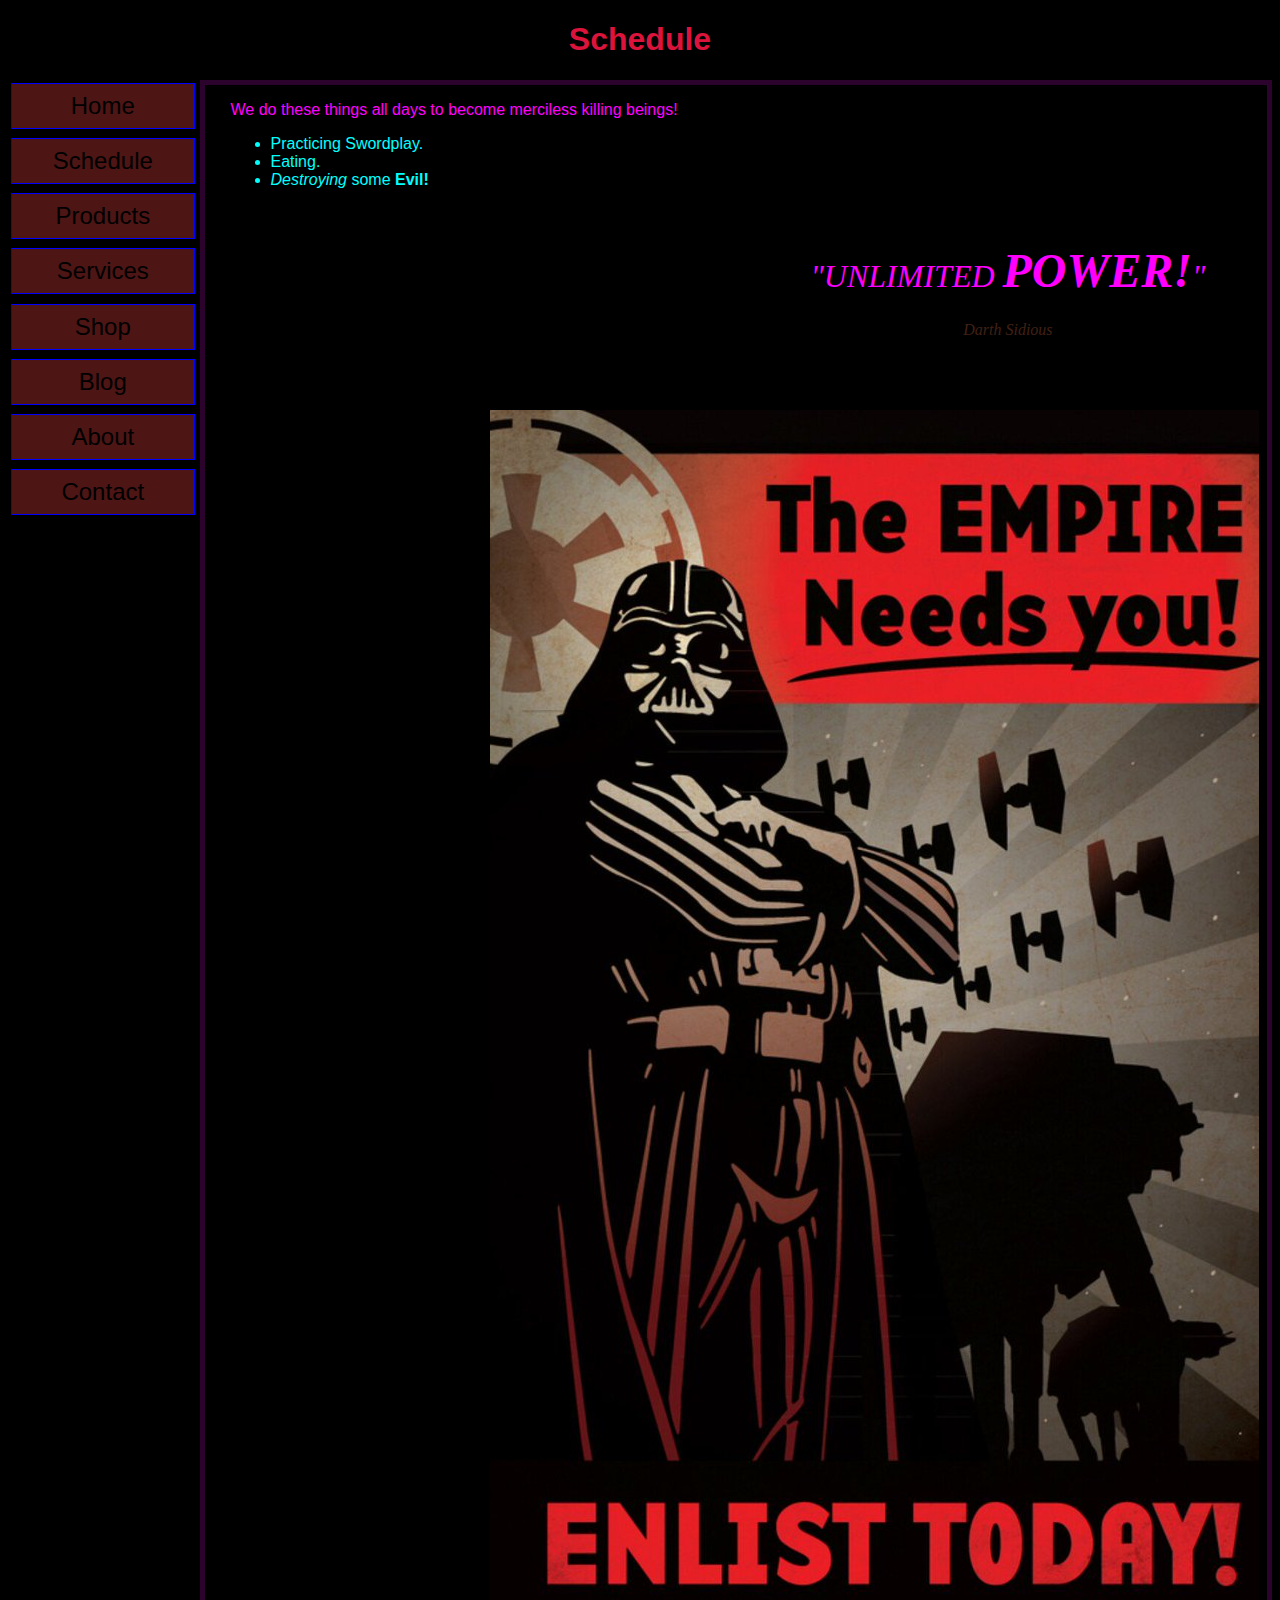
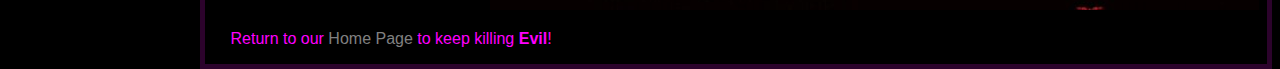
<file: schedule.html>
<!DOCTYPE html>
<html lang="en">
<head>
    <meta charset="UTF-8">
    <meta name="viewport" content="width=device-width, initial-scale=1.0">
    <title>Our great Schedule</title>
    <link href="css/style.css" rel="stylesheet">
    
</head>
<body>
    <h1>Schedule</h1>

   

<div class="main_body">
            <p>We do these things all days to become merciless killing beings!</p>
        <ul>
            <li>Practicing Swordplay.</li>
            <li>Eating.</li>
            <li><em> Destroying</em> some <strong> Evil! </strong></li>
        </ul>
            <br>

        <blockquote class="grievous_quote">
            <p><em>"</em>UNLIMITED <strong> POWER!</strong><em>"</em></p>
            <cite>Darth Sidious</cite>
        </blockquote>
    <centered>
            <img src="img/join_empire.jpg" alt="Join Us!" title="Join Us!">
    </centered>
            <p>Return to our <a href="index.html">Home Page</a> to keep killing <strong>Evil</strong>!</p>
</div>

<nav>
    <ul>
        <li><a href="index.html">Home</a></li>
        <li><a href="schedule.html">Schedule</a></li>
        <li><a href="#">Products</a></li>
        <li><a href="#">Services</a></li>
        <li><a href="#">Shop</a></li>
        <li><a href="#">Blog</a></li>
        <li><a href="#">About</a></li>
        <li><a href="#">Contact</a></li>
    </ul>
<nav>

</body>
</html>
</file>
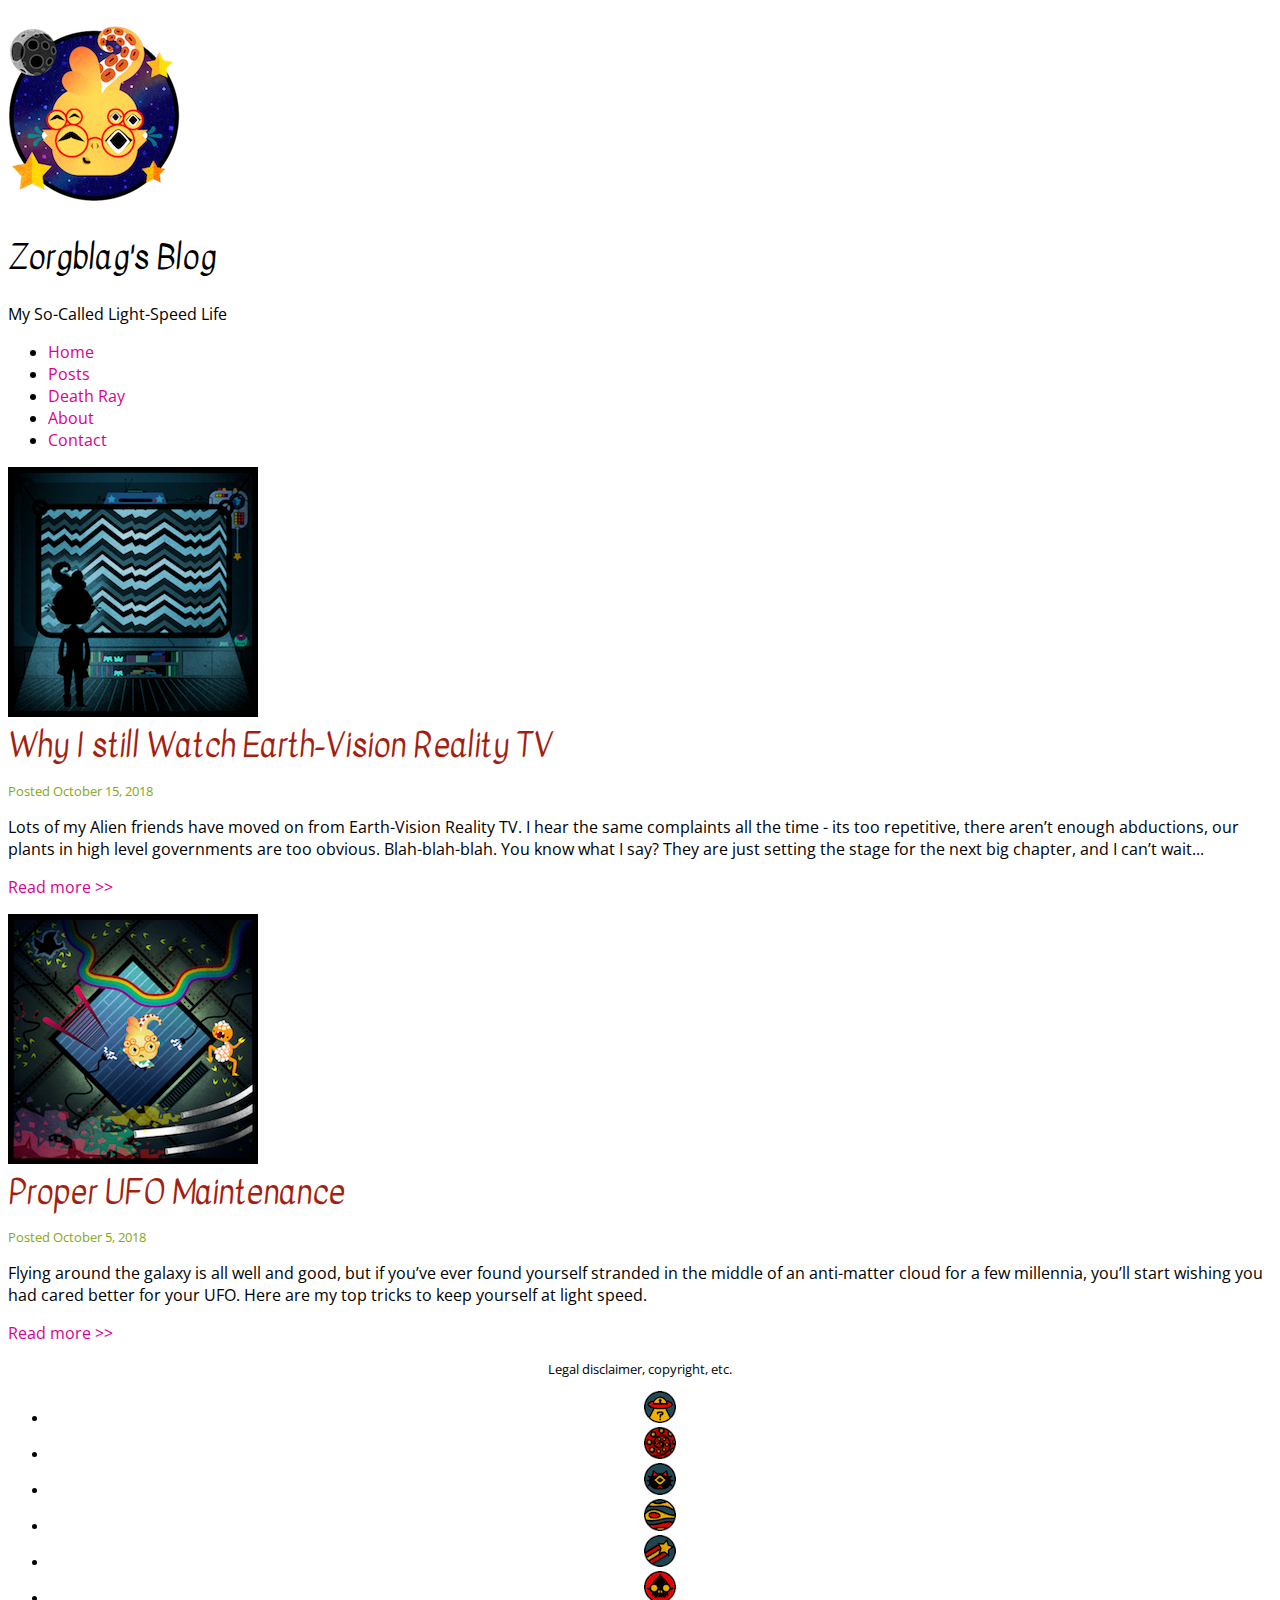
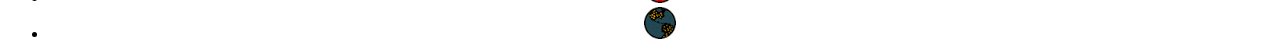
<file: 3-layout/blog-begin/blog.html>
<!DOCTYPE html>
<html lang="en">
<head>
	<meta charset="UTF-8">
	<title>Alien Blog</title>
	 <link href="https://fonts.googleapis.com/css?family=Kavivanar|Open+Sans" rel="stylesheet"> 
	 <link href="css/styles.css" rel="stylesheet">
</head>
<body>
	<div class="wrapper">
		<header>
			<div class="leftheader">
				<a href="/"><img src="img/logo.png" alt="Zorgblag's Blog. Click for home. "></a>
			</div>
			<div class="rightheader">
				<h1>Zorgblag's Blog</h1>
				<p>My So-Called Light-Speed Life</p>
			</div>
		</header>
		<nav>
			<ul>
				<li><a href="#">Home</a></li>
				<li><a href="#">Posts</a></li>
				<li><a href="#">Death Ray</a></li>
				<li><a href="#">About</a></li>
				<li><a href="#">Contact</a></li>
			</ul>
		</nav>
		<section>
			<article>
				<img src="img/blog1.png" alt="Earth-Vision Reality TV. ">
				<h2>Why I still Watch Earth-Vision Reality TV</h2>
				<p class="posted">Posted October 15, 2018</p>
				<p>Lots of my Alien friends have moved on from Earth-Vision Reality TV. I hear the same complaints all the time - its too repetitive, there aren’t enough abductions, our plants in high level governments are too obvious. Blah-blah-blah. You know what I say? They are just setting the stage for the next big chapter, and I can’t wait...</p>
				<p><a href="blog1.html">Read more >> </a></p>
			</article>
			<article>
				<img src="img/blog2.png" alt="Proper UFO Maintenance. ">
				<h2>Proper UFO Maintenance</h2>
				<p class="posted">Posted October 5, 2018</p>
				<p>Flying around the galaxy is all well and good, but if you’ve ever found yourself stranded in the middle of an anti-matter cloud for a few millennia, you’ll start wishing you had cared better for your UFO. Here are my top tricks to keep yourself at light speed.</p>
				<p><a href="blog2.html">Read more >> </a></p>
			</article>
		</section>
		<footer>
			<p>Legal disclaimer, copyright, etc.</p>
			<ul>
				<li><a href="#"><img src="img/icon1.png" alt="Social Media 1."></a></li>
				<li><a href="#"><img src="img/icon2.png" alt="Social Media 2."></a></li>
				<li><a href="#"><img src="img/icon3.png" alt="Social Media 3."></a></li>
				<li><a href="#"><img src="img/icon4.png" alt="Social Media 4."></a></li>
				<li><a href="#"><img src="img/icon5.png" alt="Social Media 5."></a></li>
				<li><a href="#"><img src="img/icon6.png" alt="Social Media 6."></a></li>
				<li><a href="#"><img src="img/icon7.png" alt="Social Media 7."></a></li>
			</ul>
		</footer>
	</div>
</body>
</html>
</file>
<file: css/style.css>
/* COMMENT */
/* acordate de poner el <link> en el HTML */

/* selector {
    (declaration) Property: value; 
} */

body {
    font-family:Arial, Helvetica, sans-serif;
    background-color: black;
}



div.main_body{
    float:right;
    width:82%;
    border: 5px rgb(44, 3, 44) solid;
    padding-left: 2%;
}

centered h2,centered img{
    margin: 5rem 25% 0 25%;
    text-align: center;
    font-weight: bold;
}

h1{
    color: crimson;
    text-align: center;
}
h1.div{
    border: 5px dashed crimson;
}

p{
    color: magenta;
}

.bigbold {
    font-weight: bolder;
    
}

a{
    text-decoration: none;
    color: grey;
}

a:hover{
    color:black;
    background-color: grey;
}

ul, ol{
    color: cyan;
}
h2, h3{
    color: purple;
}

blockquote.grievous_quote{
    color: crimson;
    font-size:2rem ;
    font-family: Georgia, 'Times New Roman', Times, serif;
    font-style: italic;
    text-align: center;
    margin:0;
    line-height: 0;
    float: right;
    border: white solid 0px;
    width:50%;
}

blockquote.grievous_quote strong{
    font-size: 3rem;
    font-weight: bolder;
}

blockquote.grievous_quote p{
    line-height: 6rem;
    border: px white solid;
    margin:0; 
}

blockquote.grievous_quote h6{
    font-size: 1rem;
    border: white solid px;
    margin:1rem 0 2rem 0;
}

big_pharentesis em{
    font-size: 10rem;
    font-family: 'Courier New', Courier, monospace;
    font-weight: bold;

}

blockquote.grievous_quote cite{
    font-size: 1rem;
    color: rgb(65, 32, 21);
    border: white solid px;
    margin:0;
    text-align: right;
}



----------------------------------------------------------*/


nav{
    border:0px solid lightblue;
  }
  
  nav ul{
    list-style-type:none;
    border:px solid red ;
    padding:0;
     width:15%;
     margin:0 0 0 0;
  }
  
  nav li{
   border:3px solid black;
   background-color:rgb(78, 21, 21);
   text-align:center;
   margin-bottom:0.2rem;
  }
  
  nav a{
    
    border: blue 1px solid;
    color:black;
    font-size:1.5rem;
    text-decoration:none;
    display:block;
    padding: 0.5rem 0.5rem 0.5rem 0.5rem
  }
  
  nav a:hover{
    background-color:black;
    color: rgb(78, 21, 21);
  }
</file>
<file: 3-layout/blog-begin/css/styles.css>
html {
    box-sizing: border-box;
}
*, *:before, *:after {
    box-sizing: inherit;
}
body {
    font-family: 'Open Sans', sans-serif;
}
h1, h2, h3, h4, h5, h6 {
    font-family: 'Kavivanar', cursive;
    font-weight: normal;
}
h2 {
    font-size: 2rem;
    color: #A51F10;
    margin: 0;
}
a {
    color: #DA0090;
    text-decoration: none;
}
a:hover {
    text-decoration: underline;
}
.posted {
    font-size: 0.8rem;
    color: #89A611;
}
footer {
    text-align: center;
    font-size: 0.8rem;
}
</file>
